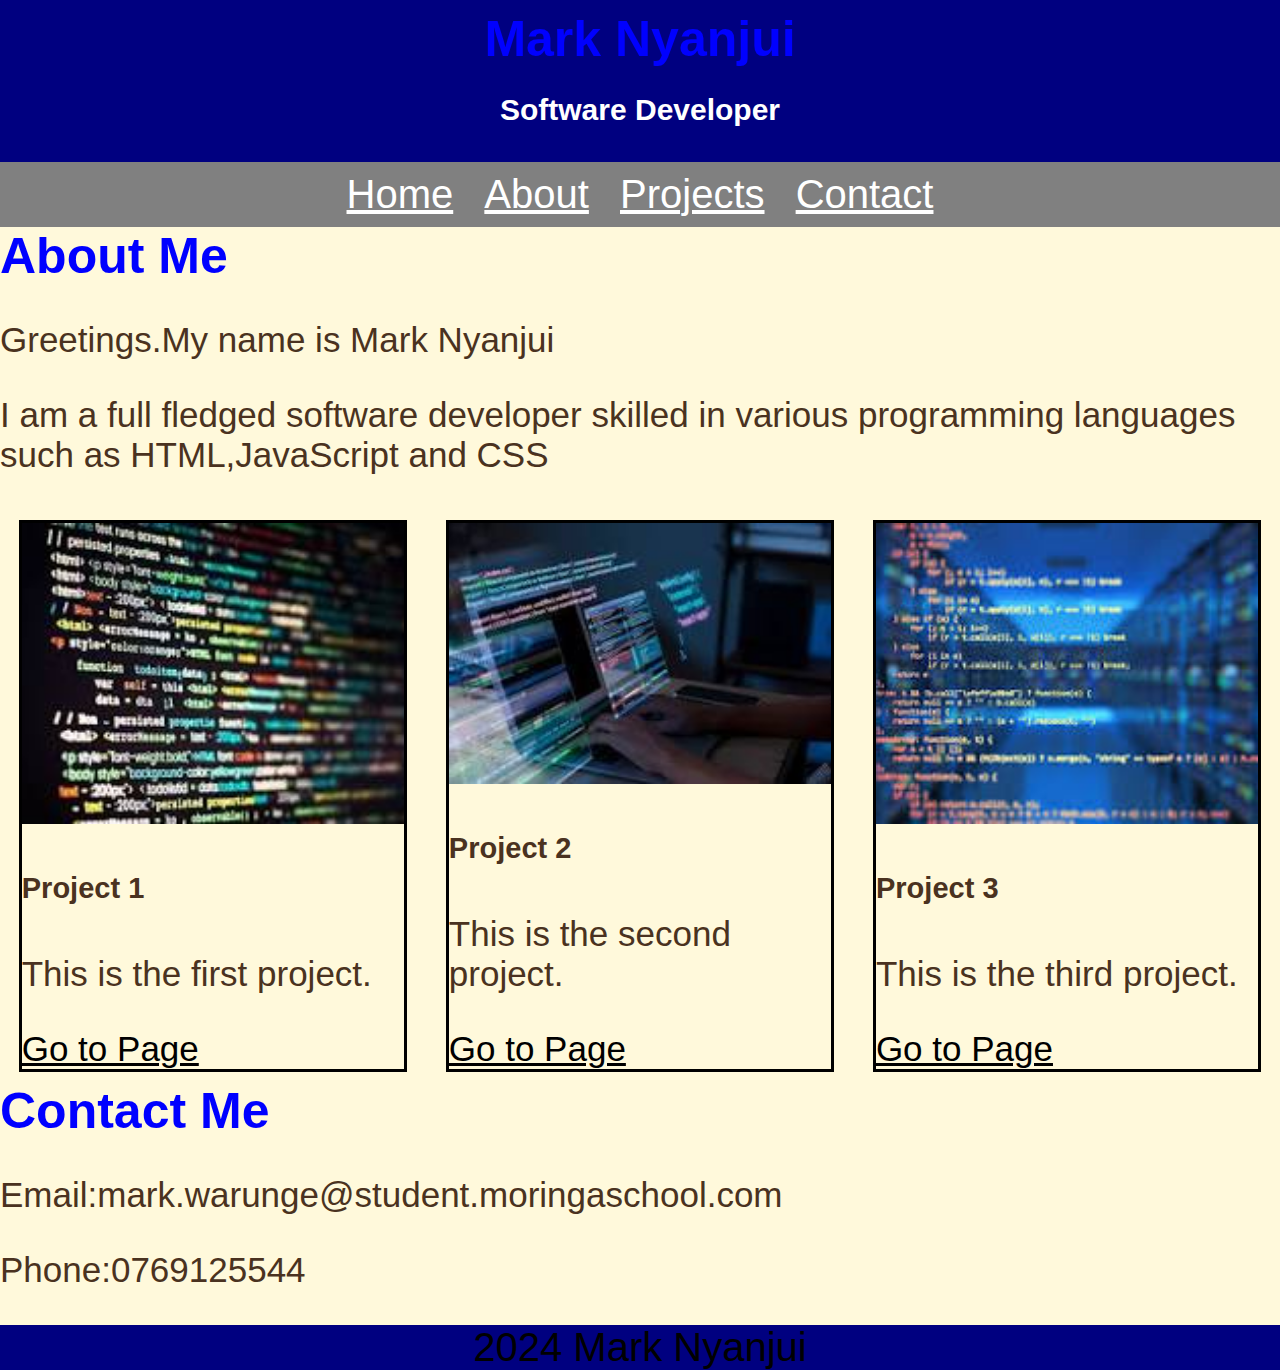
<file: index.html>
<!DOCTYPE html>
<html lang="en">

<head>
    <meta charset="UTF-8">
    <meta name="viewport" content="width=device-width, initial-scale=1.0">
    <link rel="stylesheet" href="Assets/CSS/style.css">
    <title>My Portfolio</title>

</head>

<body>
    <header>
        <h1>Mark Nyanjui</h1>
        <h2>Software Developer</h2>
    </header>
    <nav class="navbar bg-dark border-bottom border-body" data-bs-theme="dark">
        <a href="https://www.google.com/" target="_blank">Home</a>
        <a href="About.html" target="_blank">About</a>
        <a href="Projects.html" target="_blank">Projects</a>
        <a href="Contact.html" target="_blank">Contact</a>
    </nav> 
    <div>
        <h1>About Me</h1>
        <p>Greetings.My name is Mark Nyanjui</p>
        <p>I am a full fledged software developer skilled in various programming languages such as HTML,JavaScript and CSS</p>
    </div>
<div class="card-container">
            <div class="card">
                <img src=Assets/Images/Code.jpeg class="card-img-top" alt="Project 1">
                <div class="card-body">
                    <h5 class="card-title">Project 1</h5>
                    <p class="card-text">This is the first project.</p>
                    <a href=Contact.html class="btn btn-primary">Go to Page</a>
                </div>
            </div>
            <div class="card">
                <img src=Assets/Images/Coder.jpeg class="card-img-top" alt="Project 2">

                <div class="card-body">
                    <h5 class="card-title">Project 2</h5>
                    <p class="card-text">This is the second project.</p>
                    <a href=About.html class="btn btn-primary">Go to Page</a>
                </div>
            </div>
            <div class="card">
                <img src=Assets/Images/Coding.jpeg class="card-img-top" alt="Project 3">
                <div class="card-body">
                    <h5 class="card-title">Project 3</h5>
                    <p class="card-text">This is the third project.</p>
                    <a href= Project.html class="btn btn-primary">Go to Page</a>

                </div>
            </div>
            </div>
        <div>
            <h1>Contact Me</h1>
            <p>Email:mark.warunge@student.moringaschool.com</p>
            <p>Phone:0769125544</p>

        </div>
        <footer>2024 Mark Nyanjui</footer>
</body>

</html>
</file>
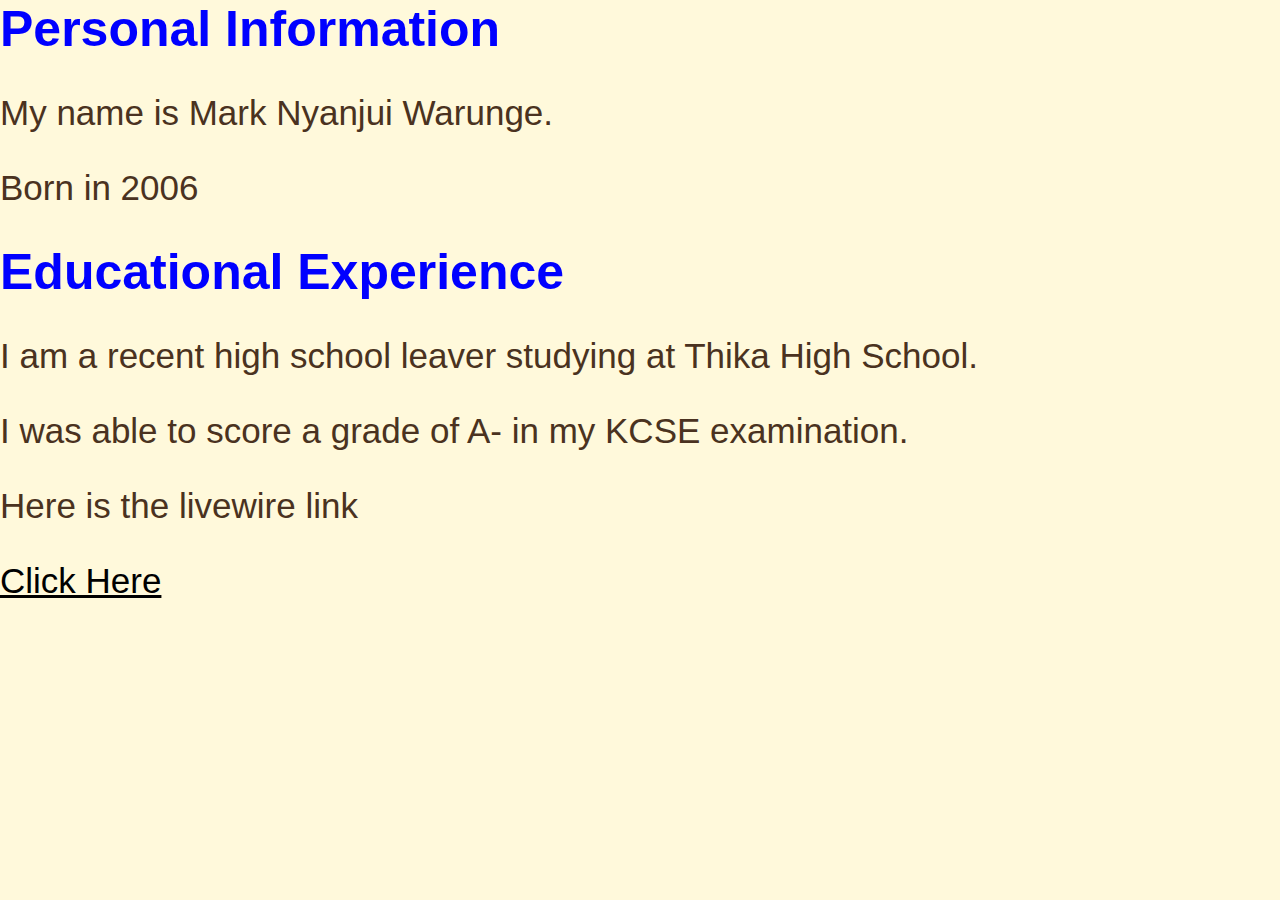
<file: About.html>
<!DOCTYPE html>
<html lang="en">
<head>
    <meta charset="UTF-8">
    <meta name="viewport" content="width=device-width, initial-scale=1.0">
    <link rel="stylesheet" href="Assets/CSS/style.css">

    <title>About</title>
</head>
<body>
    <div>
        <h1>Personal Information</h1>
        <p>My name is Mark Nyanjui Warunge.</p>
        <p>Born in 2006</p>
    </div>
    <div>
    <h1>Educational Experience</h1>
<p> I am a recent high school leaver studying at Thika High School.</p>
    <p>I was able to score a grade of A- in my KCSE examination.</p>
    </div>
    <p>Here is the livewire link</p>
    <a href=https://github.com/MarkNyanjui/New-portfolio-.git>Click Here</a>
</body>
</html>
</file>
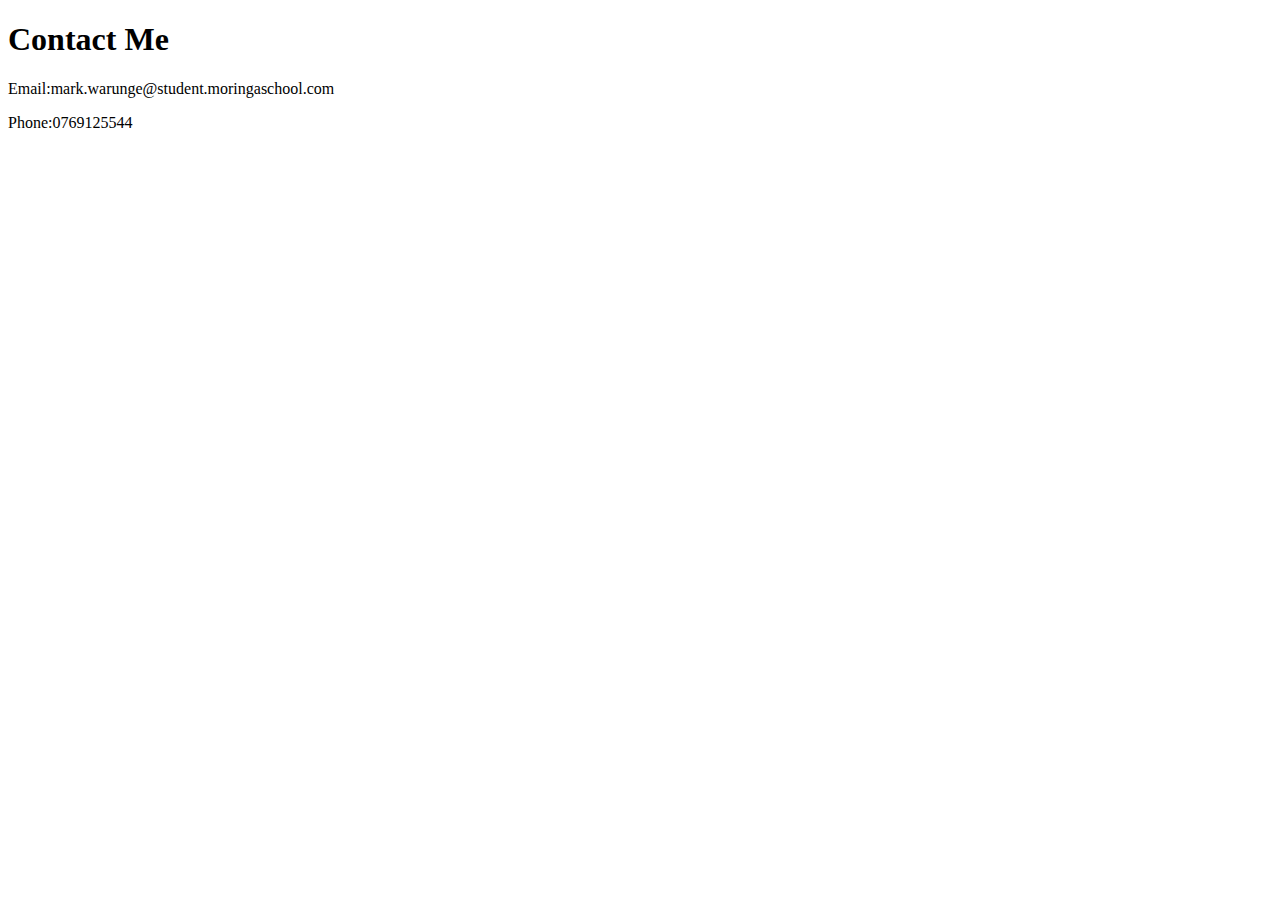
<file: Contact.html>
<!DOCTYPE html>
<html lang="en">
<head>
    <meta charset="UTF-8">
    <meta name="viewport" content="width=device-width, initial-scale=1.0">
    <title>Document</title>
</head>
<body>
    <h1>Contact Me</h1>
    <p>Email:mark.warunge@student.moringaschool.com</p>
    <p>Phone:0769125544</p>

</div>
    
</body>
</html>
</file>
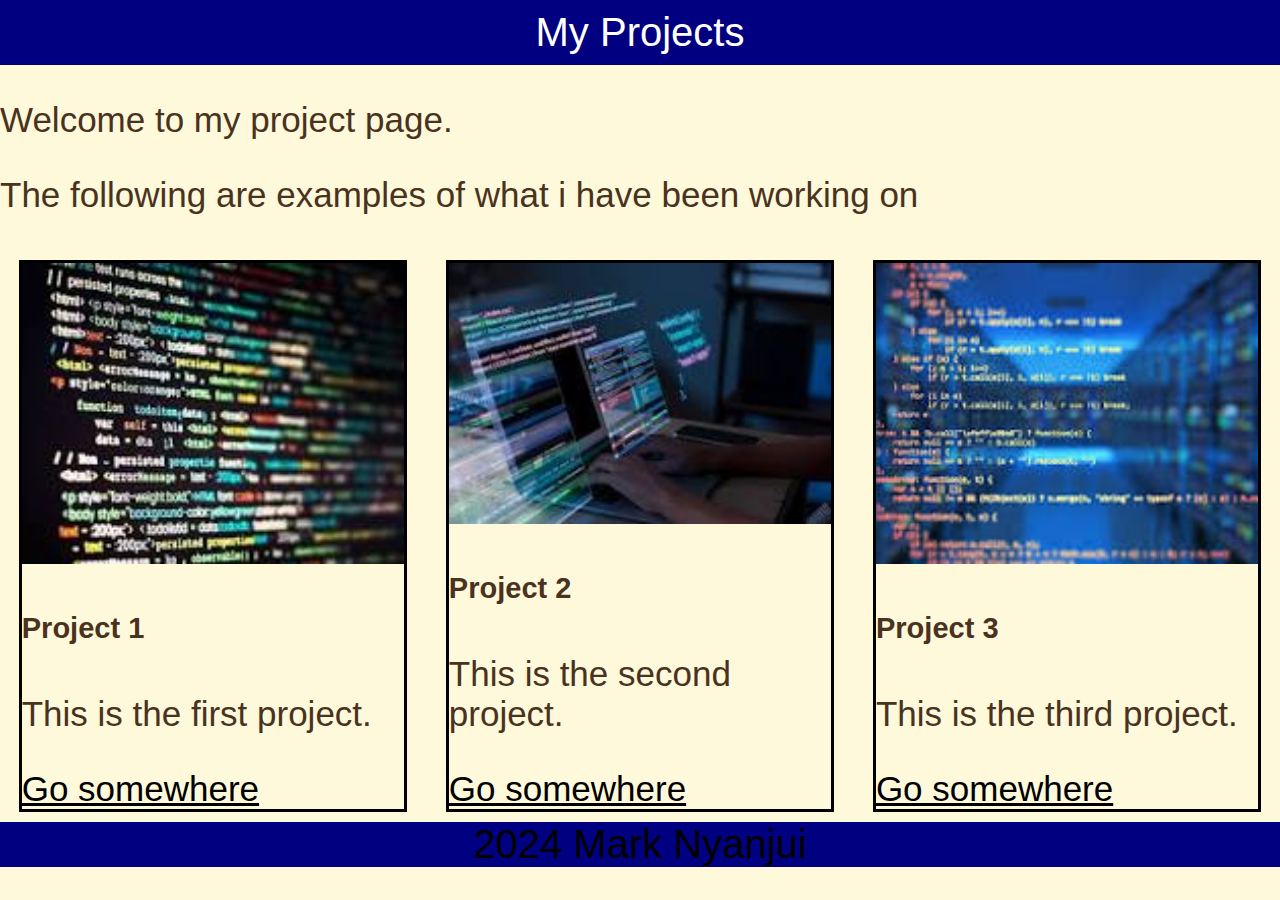
<file: Project.html>
<!DOCTYPE html>
<html lang="en">

<head>
    <meta charset="UTF-8">
    <meta name="viewport" content="width=device-width, initial-scale=1.0">
    <link rel="stylesheet" href="Assets/CSS/style.css">

    <title>My Projects</title>
</head>

<body>
    <!-- <div>
        <h1>About Me</h1>
        <p>Greetings.My name is Mark Nyanjui</p>
        <p>I am a full fledged software developer skilled in various programming languages such as HTML,JavaScript and CSS.
            </p>
    </div> -->
    <header>My Projects</header>
    <p>Welcome to my project page.</p>
    <p>The following are examples of what i have been working on</p>
    <div class="card-container">
        <div class="card">
            <img src=Assets/Images/Code.jpeg class="card-img-top" alt="Project 1">
            <div class="card-body">
                <h5 class="card-title">Project 1</h5>
                <p class="card-text">This is the first project.</p>
                <a href=https://www.google.co.uk/ class="btn btn-primary">Go somewhere</a>
            </div>
        </div>
        <div class="card">
            <img src=Assets/Images/Coder.jpeg class="card-img-top" alt="Project 2">

            <div class="card-body">
                <h5 class="card-title">Project 2</h5>
                <p class="card-text">This is the second project.</p>
                <a href=https://www.google.co.uk/ class="btn btn-primary">Go somewhere</a>
            </div>
        </div>
        <div class="card">
            <img src=Assets/Images/Coding.jpeg class="card-img-top" alt="Project 3">
            <div class="card-body">
                <h5 class="card-title">Project 3</h5>
                <p class="card-text">This is the third project.</p>
                <a href=https://www.google.co.uk/ class="btn btn-primary">Go somewhere</a>
            </div>
        </div>
    </div>
    <div>
        <footer>2024 Mark Nyanjui</footer>
</body>

</html>
</file>
<file: Assets/CSS/style.css>
nav a {
    color: #FFFFFF;
    margin: 0 10px;
    text-align: center;
}

h1 {
    font-size: 50px;
    font-weight: bold;
    margin: 0;
    padding: 0;
    color: blue;
}


h2 {
    font-size: 30px;
    font-weight: bold;
}

body {
    font-size: 35px;
    margin: 0;
    padding: 0;
    background-color: #FFF9DB;
    font-family: 'Franklin Gothic Medium', 'Arial Narrow', Arial, sans-serif;
    color: #4A3220;
}

header {
    background-color:#000080;
    text-align: center;
    color: white;
    font-size: 40px;
    padding: 10px 0;
}

nav {
    background-color:  #808080;
    text-align: center;
    width: 100%;
    font-size: 40px;
    padding: 10px 0;
}

footer {
    background-color: #000080;
    text-align: center;
    color: #000000;
    width: 100%;
    font-size: 40px;
}

a {
    color: black;
}

.card img {
    flex: 1 0 auto;
    width: 100%;
    object-fit: cover;
}

.card-container {
    display: flex;
    justify-content: space-evenly;
    gap: 10px;
    flex-wrap: wrap;
}

.card {
    display: flex;
    width: calc(33.33% - 20px);
    margin: 10px;
    color: #4A3220;
    background-color: #FFF9DB;
    flex: 0 0 calc(33% - 40px);
    flex-direction: column;
    border: black solid;
}
</file>
